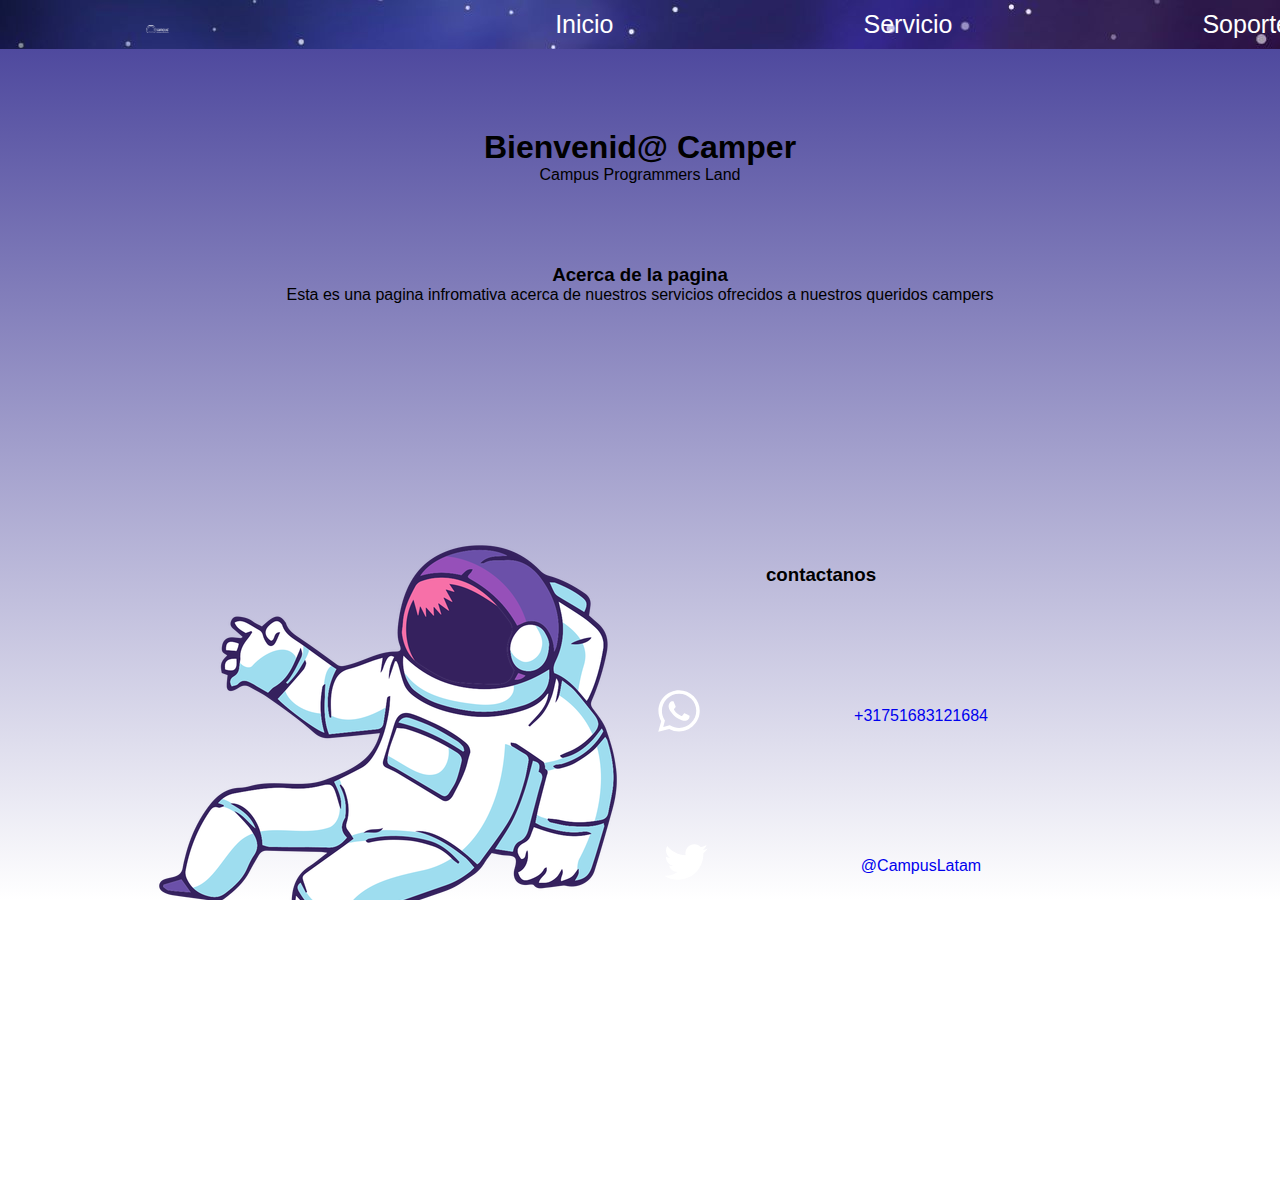
<file: index.html>
<!DOCTYPE html>
<html lang="en">
  <head>
    <meta charset="UTF-8" />
    <meta http-equiv="X-UA-Compatible" content="IE=edge" />
    <meta name="viewport" content="width=device-width, initial-scale=1.0" />
    <link rel="stylesheet" href="./style.css" />
    <link rel="stylesheet" href="./js/apps.css" />
    <script src="./js/db.js" defer></script>

    <title>CampersEngine</title>
  </head>
  <body>
    <nav class="container1">
      <a href="index.html"
        ><img src="images/logoWhite.png" alt=""
      /></a>
      <div><a class="alink" href="./index.html">Inicio</a></div>
      <div><a class="alink" href="./servicios/index.html">Servicio</a></div>
      <div><a class="alink" href="./soporte/index.html">Soporte</a></div>
    </nav>
    <section class="first-message">
      <div>
        <h1 class="title">Bienvenid@ Camper</h1>
        <p>Campus Programmers Land</p>
        <h3>Acerca de la pagina</h3>
        <p>
          Esta es una pagina infromativa acerca de nuestros servicios ofrecidos
          a nuestros queridos campers
        </p>
      </div>
      <div class="homepage">
        <p>
          <img
            class="campus-logo"
            src="images/Space astronaut cartoon.png"
            alt="astronauta cartoon"
            srcset=""
          />

        </p>
        <div class="contactanos">
            <div class="social">
                <div class="contact-info">
                  <div class="contact-info-container">
                    <h3>contactanos</h3>
                    <div class="team-container">
                      <img src="images/whatsapp.svg" /><a href="#">+31751683121684</a>
                    </div>
                    <div class="team-container">
                      <img src="images/twitter.svg" /><a href="#">@CampusLatam</a>
                    </div>
                    <div class="team-container">
                      <img src="images/facebookF.svg" /><a href="#">@Campusland</a>
                    </div>
                    <div class="team-container">
                      <img src="images/instagram.svg" /><a href="#"
                        >@Campusdevelopers</a
                      >
                    </div>
                  </div>
                </div>
              </div>
        </div>

      </div>
    </section>
  </body>
</html>
</file>
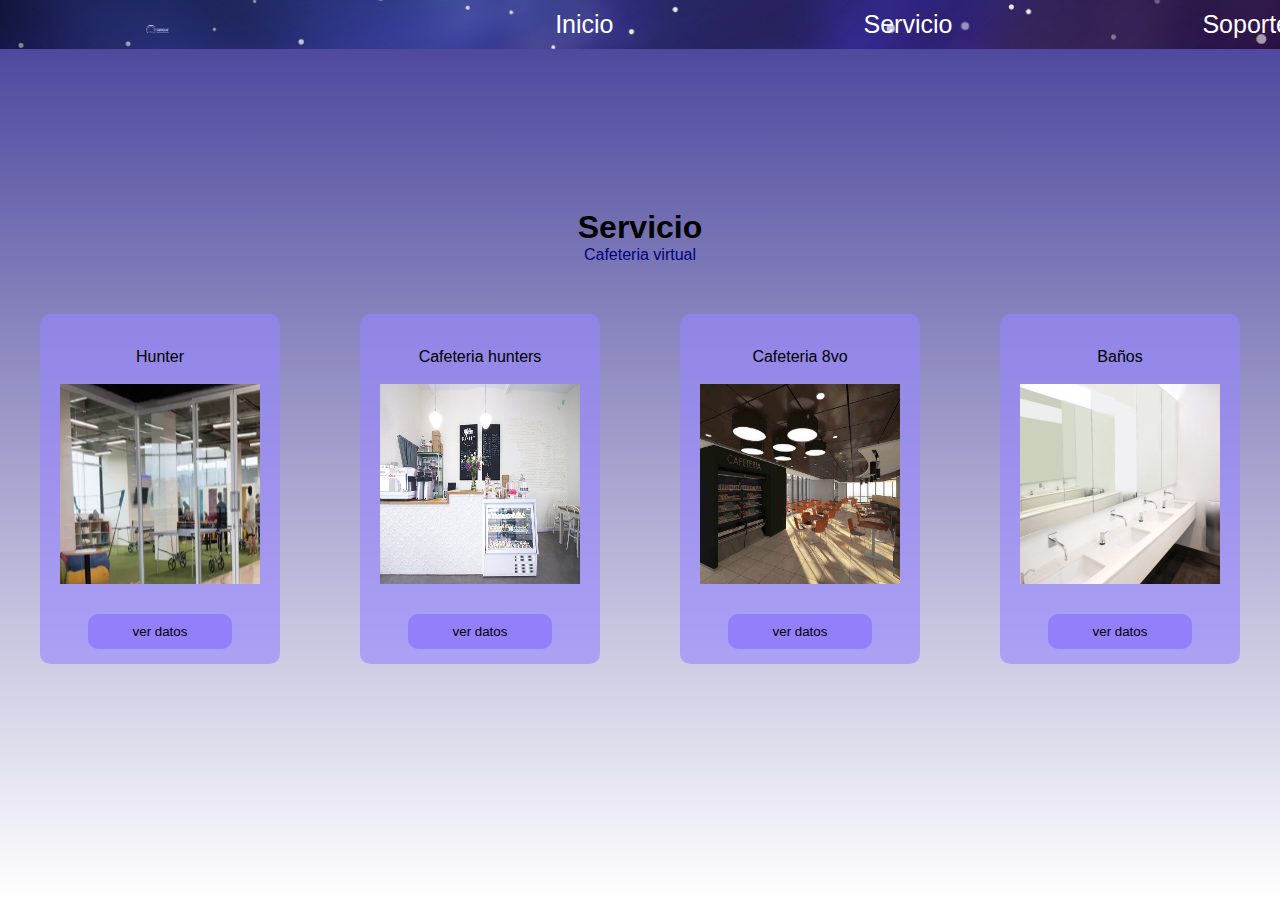
<file: servicios/index.html>
<!DOCTYPE html>
<html lang="en">
  <head>
    <meta charset="UTF-8" />
    <meta http-equiv="X-UA-Compatible" content="IE=edge" />
    <meta name="viewport" content="width=device-width, initial-scale=1.0" />
    <link rel="stylesheet" href="./style.css" />
    <link rel="stylesheet" href="../js/apps.css" />
    <script src="../js/db.js" defer type="module"></script>
    <script src="../js/dinamic.js" defer type="module"></script>
    <title>CampersEngine</title>
  </head>
  <body>
    <nav>
      <section class="container1">
        <a href="/"
          ><img
            src="../images/logoWhite.png"
            alt=""
        /></a>
        <div><a class="alink" href="../index.html">Inicio</a></div>
        <div><a class="alink" href="./index.html">Servicio</a></div>
        <div><a class="alink" href="../soporte/index.html">Soporte</a></div>
      </section>
    </nav>


    <section class="first-message">
        <h1>
            Servicio
        </h1>
        <a href="../tiendaComida/index.html">Cafeteria virtual</a>
    </section>
    <section>
        <div id="servicios">
            <div id="contenedor-tarjetas">

                
            </div>
            <dialog class="modal"> 

                    <div id="modal-contenido">
                        <table>
                            <thead>
                                <tr>
                                    <th>Nombre</th>
                                    <th>Detalles</th>
                                    <th>Disponibilidad</th>
                                </tr>
    
                            </thead>
                            <tbody>

                            </tbody>
                        </table>
                        <button>
                            <div class="close">
                                cerrar
                            </div>
                        </button>
                    </div>

            </dialog>
        </div>
    </section>




  </body>
</html>
</file>
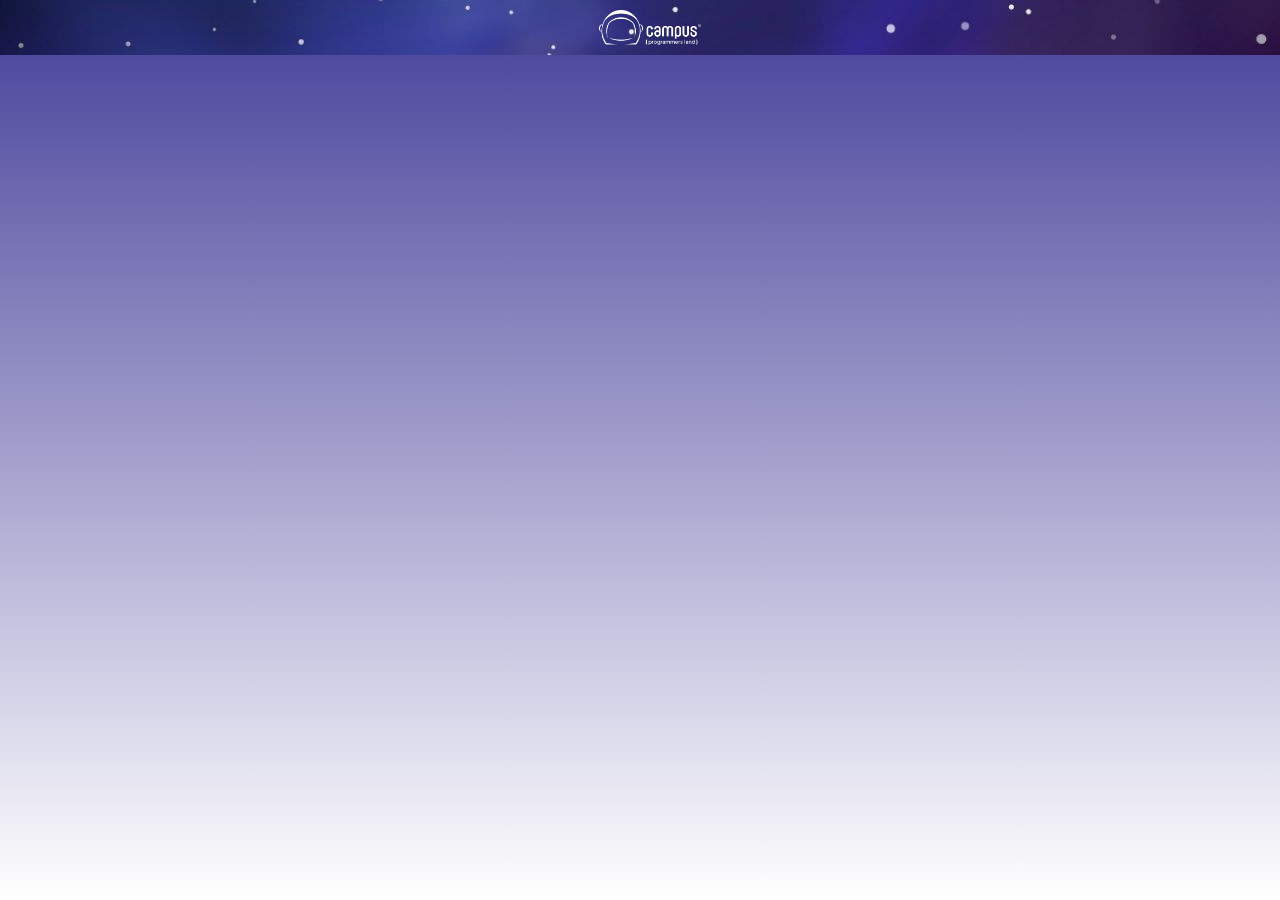
<file: soporte/index.html>
<!DOCTYPE html>
<html lang="en">
<head>
    <meta charset="UTF-8">
    <meta http-equiv="X-UA-Compatible" content="IE=edge">
    <meta name="viewport" content="width=device-width, initial-scale=1.0">
    <link rel="stylesheet" href="./style.css">
    <link rel="stylesheet" href="../js/apps.css">
    
    <title>CampersEngine</title>
</head>
<body>

<nav>
    <section class="container1">
        <img id="logo" src="../images/logoWhite.png" alt="">
    </section>
</nav>


<!-- <script src="./soporte/index.js"></script> -->
<script src="../js/db.js"></script>
</body>
</file>
<file: style.css>
*{
    margin: 0;
}
@keyframes fadeInAnimation {
    0% {
        opacity: 0;
    }
    100% {
        opacity: 1;
     }
}
html{
    min-height: 100%;
    overflow: hidden;
    height: 100%;

    
}
body{
    font-family:'Trebuchet MS', 'Lucida Sans Unicode', 'Lucida Grande', 'Lucida Sans', Arial, sans-serif;
    animation: 0.25s ease-out 0s 1 fadeInAnimation;    
    background: rgb(255,255,255);
    background: linear-gradient(0deg, rgba(255,255,255,1) 0%, rgba(33, 26, 133, 0.838) 100%);
    overflow: auto;
    height: 100%;
}


nav{
    width: 100%;
}



/* nav children style*/
.container1{
    background-image: url(/images/XiP3qS0.jpg);
    padding: 10px;
    display: flex;
    flex-direction: row;
    margin: 0;
    text-align: center;
    justify-content: center;
    gap: 250px;
    flex-wrap:nowrap;
    width:100%;
    font-size: 25px;

}
.container1 img{
    width: 8%;
}
.alink{
    display: flex;
    color: rgb(255, 255, 255);
    text-decoration: none;
    justify-content: center;
    background-size: cover;
    background: scroll;
    height: inherit;
    border-radius: 10px;
    align-items: center;
    
    
}

.alink:hover{
    background-color:rgb(90, 94, 224);
    cursor: pointer;
}



/* subtitulos */
.first-message{
    text-align: center;
    display: flex;
    justify-content: center;
    align-items: center;
    flex-direction: column;
    text-align: center;
}
.first-message h1{
    margin-top: 60px;
}
.first-message h3{
    margin-top: 60px;
}
.homepage{
    display: flex;
    margin-top: 20px;
    text-align: center;
    justify-content: center;
    flex-direction: row;
}
.campus-logo{
    margin-top: 190px;
}
.homepage p{
    align-items: center;
    width: 100%;
    height: 100%;
}



/* seccion de contactar */
.contactanos{
    margin-top: 100px;
    display: flex;
    text-align: center;
    justify-content: center;
    flex-direction: row;
    gap: 100px;
    margin-right: 150px;
}
.contactanos a{
    
    margin-top: 10px;
}
.social{
    display: flex;
    flex-direction: row;
}
.social a{
    text-decoration: none;
}
.contact-info{
    margin-top: 50px;
}
.contact-info-container img{
    height: 50px;
}
.team-container{
    display: flex;
    flex-direction: row;
    align-items: center;
    justify-content: center;
    gap: 150px;
    margin-top: 100px;
}

@media (max-width: 1366px){

    .homepage p{

        width: 100%;
    }
    .first-message h1{
        margin-top: 60px;
    }
    .first-message h3{
        margin-top: 60px;
    }
    .homepage{
        margin-top: 20px;

    }
}
@media (max-width: 1920px){

    .homepage p{
        width: 100%;
    }
    .first-message h1{
        margin-top: 80px;
    }
    .first-message h3{
        margin-top: 80px;
    }
    .homepage{
        
        margin-top: 30px;

    }
}
</file>
<file: js/apps.css>
/* logo de nav en donde sea aplicable */
img#logo{
  width: 8%;
  align-items: center;
}

/* style predefinido para los modals*/
.modal {
    position: fixed;
    z-index: 1;
    left: 0;
    top: 0;
    width: 100%;
    height: 100%;
    overflow: auto;
    background-color: rgb(0,0,0);
    background-color: rgba(0,0,0,0.4);
  }
  

  div#modal-contenido {
    background-color: #fefefe;
    margin: 15% auto; 
    padding: 20px;
    border: 1px solid #888;
    border-radius: 10px;
    width: 1000px; 
  }
  
    div#modal-contenido button{
    border: none;
    background-color: rgba(90, 94, 224, 0.562);
    border-radius: 5px;
    color: white;

  }

  .close {
    color: #fff9f9;
    float: right;
    font-size: 28px;
    font-weight: bold;
  }
  
  .close:hover,
  .close:focus {
    color: black;
    text-decoration: none;
    cursor: pointer;
  }


/* estilo contenido modal */
  table { 
    width: 750px; 
    border-collapse: collapse; 
    margin:20px auto;
    }
  
  th { 
    background-color:rgba(90, 94, 224, 0.562); 
    color: white; 
    font-weight: bold; 
    }
  
  td, th { 
    padding: 10px; 
    border: 1px solid #ccc; 
    text-align: center; 
    font-size: 18px;
    }
  
  .labels tr td {
    background-color: #2cc16a;
    font-weight: bold;
    color: #fff;
  }
</file>
<file: servicios/style.css>
*{
    margin: 0;
}


@keyframes fadeInAnimation {
    0% {
        opacity: 0;
    }
    100% {
        opacity: 1;
     }
}


html{
    min-height: 100%;
    overflow: hidden;
    height: 100%;
}
body{
    font-family:'Trebuchet MS', 'Lucida Sans Unicode', 'Lucida Grande', 'Lucida Sans', Arial, sans-serif;
    animation: 0.25s ease-out 0s 1 fadeInAnimation;    
    background: rgb(255,255,255);
    background: linear-gradient(0deg, rgba(255,255,255,1) 0%, rgba(33, 26, 133, 0.838) 100%);
    overflow: auto;
    height: 100%;
}


nav{
    width: 100%;
}

/* nav children style */
.container1{
    background-image: url(../images/XiP3qS0.jpg);
    padding: 10px;
    display: flex;
    flex-direction: row;
    margin: 0;
    text-align: center;
    justify-content: center;
    gap: 250px;
    flex-wrap:nowrap;
    width:100%;
    font-size: 25px;

}
.container1 img{
    width: 8%;
}
.alink{
    display: flex;
    color: rgb(255, 255, 255);
    text-decoration: none;
    justify-content: center;
    background-size: cover;
    background: scroll;
    height: inherit;
    border-radius: 10px;
    align-items: center;
    
    
    
}

.alink:hover{
    background-color:rgb(90, 94, 224);
    cursor: pointer;
}

/* subtitulos */
.first-message{
    text-align: center;
    display: flex;
    justify-content: center;
    align-items: center;
    flex-direction: column;
    text-align: center;
}
.first-message a{
    text-decoration: none;
    color: rgb(0, 0, 129);
}
.first-message h1{
    margin-top: 60px;
}
.first-message h3{
    margin-top: 60px;
}
.team-container{
    width: 100%;
    
    display: flex;
    flex-direction: column;
    gap: 3rem;
    justify-content: center;
}


/* contenedor tarjetas y tarjetas */
div#contenedor-tarjetas{
    justify-content: center;
    display: flex;
    margin-top: 50px;
    flex-direction: row;
    justify-content: center;
    gap: 80px;
    
}
.tarjetas{
    justify-content: center;
    display: flex;
    flex-direction: column;
    height: 350px;
    background-color:  #9785ff9d;
    border-radius: 10px;
    align-items: center;
}
.tarjetas p{

    margin-top: 8px;
    margin-bottom: 8px;
    padding: 10px;
    border-radius: 10px;
    
}
.tarjetas img{

    
    padding-right: 20px;
    padding-left: 20px;
    
    height: 200px;
    width: 200px;
    
}
.tarjetas button{

    border: none;
    border-radius: 10px;
    background-color: rgba(133, 106, 255, 0.589) ;
    margin-top: 30px;
    width: 60%;
    height: 10%;
}
.tarjetas button:hover{
    cursor: pointer;
    background-color: rgba(161, 140, 255, 0.705) ;

}
div#comida{
    display: flex;
    gap: 80px;
}




@media (max-width: 1360px){

    .first-message{
        margin-top: 100px;

    }

    .team-container{

        width: 100%;
        
        
    }


}

@media (min-width: 1920px){

    .first-message{
        margin-top: 40px;

    }

    .team-container{
        width: 100%;
        
        
    }



}
</file>
<file: soporte/style.css>
*{
    margin: 0;
}
@keyframes fadeInAnimation {
    0% {
        opacity: 0;
    }
    100% {
        opacity: 1;
     }
}
html{
    min-height: 100%;
    overflow: hidden;
    height: 100%;

    
}
body{
    font-family:'Trebuchet MS', 'Lucida Sans Unicode', 'Lucida Grande', 'Lucida Sans', Arial, sans-serif;
    animation: 0.25s ease-out 0s 1 fadeInAnimation;
    background: rgb(255,255,255);
    background: linear-gradient(0deg, rgba(255,255,255,1) 0%, rgba(33, 26, 133, 0.838) 100%);
    overflow: auto;
    height: 100%;
}



nav{
    width: 100%;
}


 /* contenido del nav */
.container1{
    background-image: url(../images/XiP3qS0.jpg);
    display: flex;
    padding: 10px;
    flex-direction: row;
    margin: 0;
    text-align: center;
    justify-content: center;
    gap: 250px;
    flex-wrap:nowrap;
    width:100%;
    font-size: 25px;

}
.alink{
    display: flex;
    color: rgb(255, 255, 255);
    text-decoration: none;
    justify-content: center;
    background-size: cover;
    background: scroll;
    height: inherit;
    border-radius: 10px;
    align-items: center;
    
    
}

.alink:hover{
    background-color:rgb(90, 94, 224);
    cursor: pointer;
}


/* subtitulo 1 y alineación de elemento*/
.FAQ{
    display: flex;
    text-align: center;
    justify-content: center
}
.FAQ h1{
    font-size: 30px;
    margin-top: 50px;
    margin-bottom: 70px;
}


/* accordion */
.accordion {
    margin-top: 50px;
    text-align: center;
    background-color: #868ec99e;
    background-size: 50%;
    color: #444;
    cursor: pointer;
    padding: 18px;
    width: 100%;
    border: none;
    outline: none;
    transition: 0.4s;
    }
  

.active, .accordion:hover {
    background-color: #748fe7a8;
  }
  
.panel {
    background-color: white;
    display: none;
    overflow: hidden;
    }
.panel p{
    text-align: center;
    min-height: 100%;
    min-width: 100%;
    background: rgb(255,255,255);
    background-color: #868ec99e;
}


@media (max-width: 1366px){

    .FAQ h1{
        font-size: 30px;
        margin-top: 50px;
        margin-bottom: 70px;
    }
}
@media (max-width: 1920px){

    .FAQ h1{
        font-size: 30px;
        margin-top: 120px;
        margin-bottom: 80px;
    }
}
</file>
